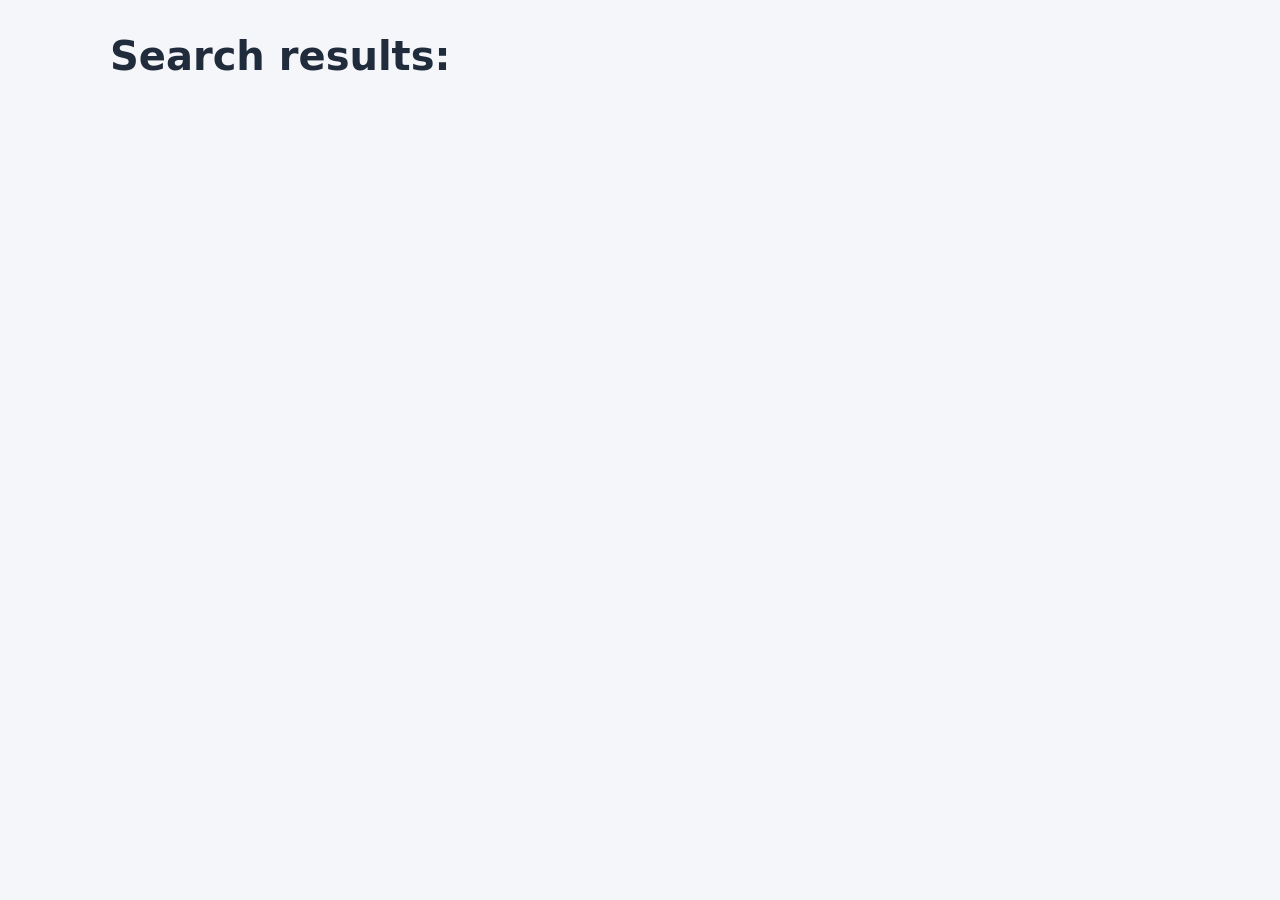
<file: views/tv-show-results.html>
<!DOCTYPE html>
<html lang="en">
<head>
    <meta charset="UTF-8">
    <meta name="viewport" content="width=device-width, initial-scale=1.0">
    <title>TV shows</title>
    <link rel="stylesheet" href="../styles.css">
</head>
<body>
    <h1>Search results:</h1>
    <section id="show-results">

    </section>
    <script src="../scripts/show-results.js"></script>
</body>
</html>
</file>
<file: styles.css>
/* Shared basics */
:root {
    color-scheme: light;
    --background: #f4f6f9;
    --surface: #ffffff;
    --text: #202b3c;
    --muted: #536176;
    --border: #d8dfe9;
    --accent: #2459ba;
}

* {
    box-sizing: border-box;
}

body {
    max-width: 1100px;
    margin: 0 auto;
    padding: 2rem 1.25rem 4rem;
    background: var(--background);
    color: var(--text);
    font-family: system-ui, sans-serif;
    line-height: 1.6;
    overflow-wrap: anywhere;
}

h1, h2 {
    line-height: 1.2;
}

h1 {
    margin: 0 0 1.5rem;
    font-size: clamp(1.8rem, 5vw, 2.5rem);
}

h2 {
    font-size: 1.2rem;
}

img {
    display: block;
    max-width: 100%;
}

a {
    color: var(--accent);
    text-underline-offset: 0.2em;
}

a:hover {
    text-decoration-thickness: 2px;
}

:focus-visible {
    outline: 3px solid var(--accent);
    outline-offset: 4px;
}

/* Home page search */
form {
    max-width: 540px;
    padding: 1.5rem;
    background: var(--surface);
    border: 1px solid var(--border);
    border-radius: 12px;
}

label {
    display: inline-block;
    margin-bottom: 0.5rem;
    font-weight: 600;
}

input, button {
    font: inherit;
    border-radius: 6px;
    padding: 0.65rem 1rem;
}

input[type="search"] {
    width: 100%;
    margin-bottom: 1rem;
    border: 1px solid var(--border);
    background: var(--surface);
    color: var(--text);
}

button {
    border: 1px solid var(--accent);
    background: var(--accent);
    color: white;
    cursor: pointer;
}

button:hover {
    background: #19458f;
}

/* Search results */
#show-results {
    display: grid;
    grid-template-columns: repeat(auto-fit, minmax(min(100%, 210px), 1fr));
    gap: 1.25rem;
}

#show-results article {
    display: flex;
    flex-direction: column;
    padding: 1rem;
    background: var(--surface);
    border: 1px solid var(--border);
    border-radius: 12px;
}

.showCard {
    width: 100%;
    height: auto;
    aspect-ratio: 200 / 280;
    background: #e2e7ef;
    object-fit: cover;
    border-radius: 6px;
}

#show-results h2 {
    margin: 1rem 0 0.5rem;
}

#show-results p {
    margin: 0 0 1rem;
    color: var(--muted);
}

#show-results a {
    align-self: flex-start;
    margin-top: auto;
    font-weight: 600;
}

/* Show information */
#showContainer {
    display: flow-root;
    margin-bottom: 2rem;
}

.showPoster {
    float: left;
    width: 240px;
    margin: 0 1.75rem 1rem 0;
    border-radius: 10px;
}

#showContainer p {
    margin: 0 0 1rem;
}

.summary {
    max-width: 85ch;
}

/* Expandable seasons and episodes */
#episodeListContainer > details {
    margin-bottom: 0.75rem;
    border: 1px solid var(--border);
    border-radius: 8px;
    background: var(--surface);
}

summary {
    padding: 0.8rem 1rem;
    cursor: pointer;
}

summary:hover {
    background: #edf2fb;
}

#episodeListContainer > details > summary {
    font-weight: 600;
}

#episodeListContainer > details > details {
    margin: 0 1rem 0.5rem 1.5rem;
    border-top: 1px solid var(--border);
}

#episodeListContainer details p {
    margin: 0;
    padding: 0 1rem 1rem;
    max-width: 80ch;
    color: var(--muted);
}

/*Responsiveness*/
@media (max-width: 600px) {
    body {
        padding: 1.25rem 1rem 2rem;
    }

    .showPoster {
        float: none;
        width: min(100%, 280px);
        margin: 0 0 1.5rem;
    }

    #episodeListContainer > details > details {
        margin-left: 0.75rem;
        margin-right: 0.5rem;
    }
}
</file>
